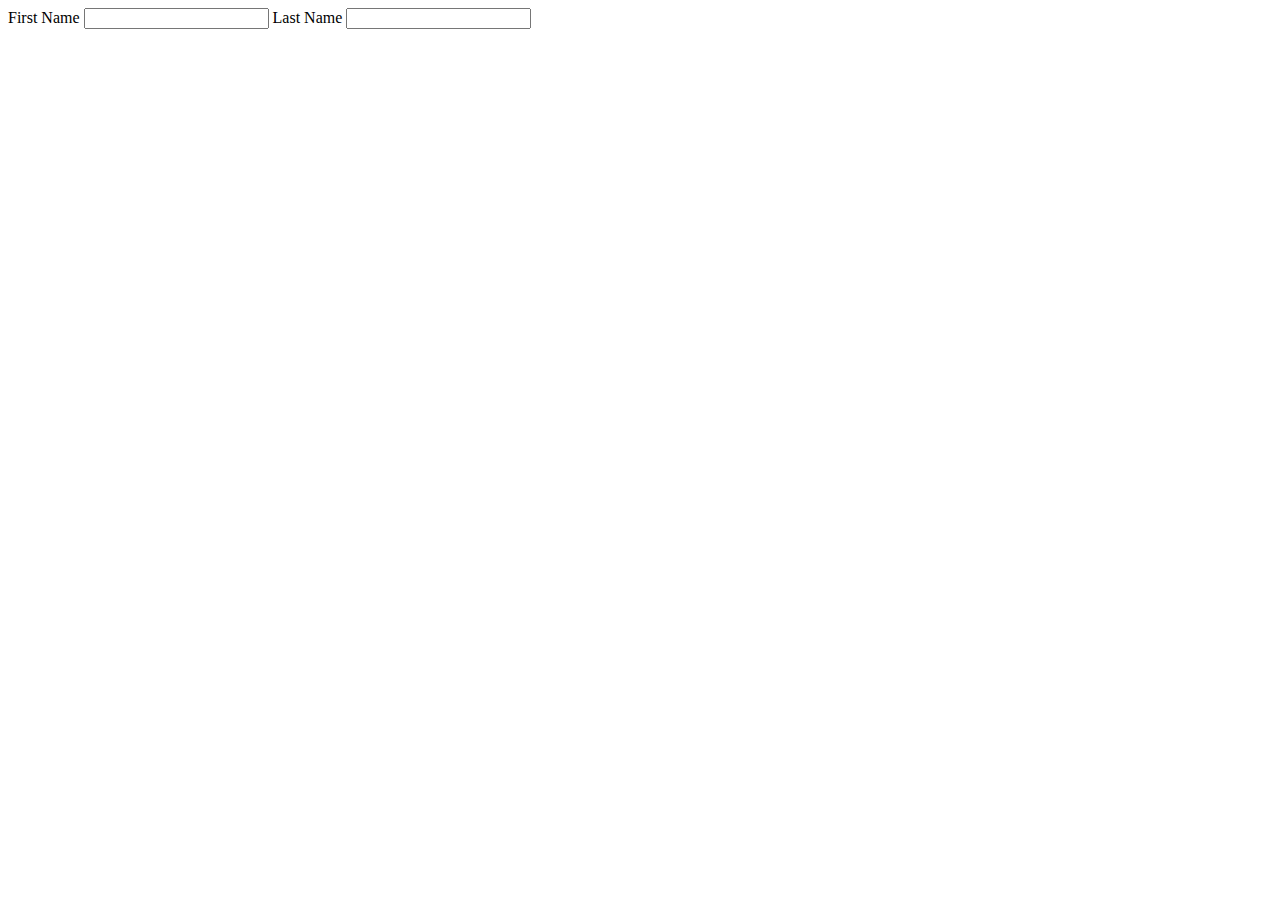
<file: index.html>
<!DOCTYPE html>
<html lang="en">

<head>
    <meta charset="UTF-8">
    <meta name="viewport" content="width=device-width, initial-scale=1.0">
    <title>Test Document</title>
</head>

<body>
    <a href="https://www.google.com"></a>

    <label for="first_name">First Name</label>
    <input name="first_name" id="first_name" type="text"></input>

    <label for="last_name">Last Name</label>
    <input name="last_name" id="last_name" type="text"></input>

</body>

</html>
</file>
